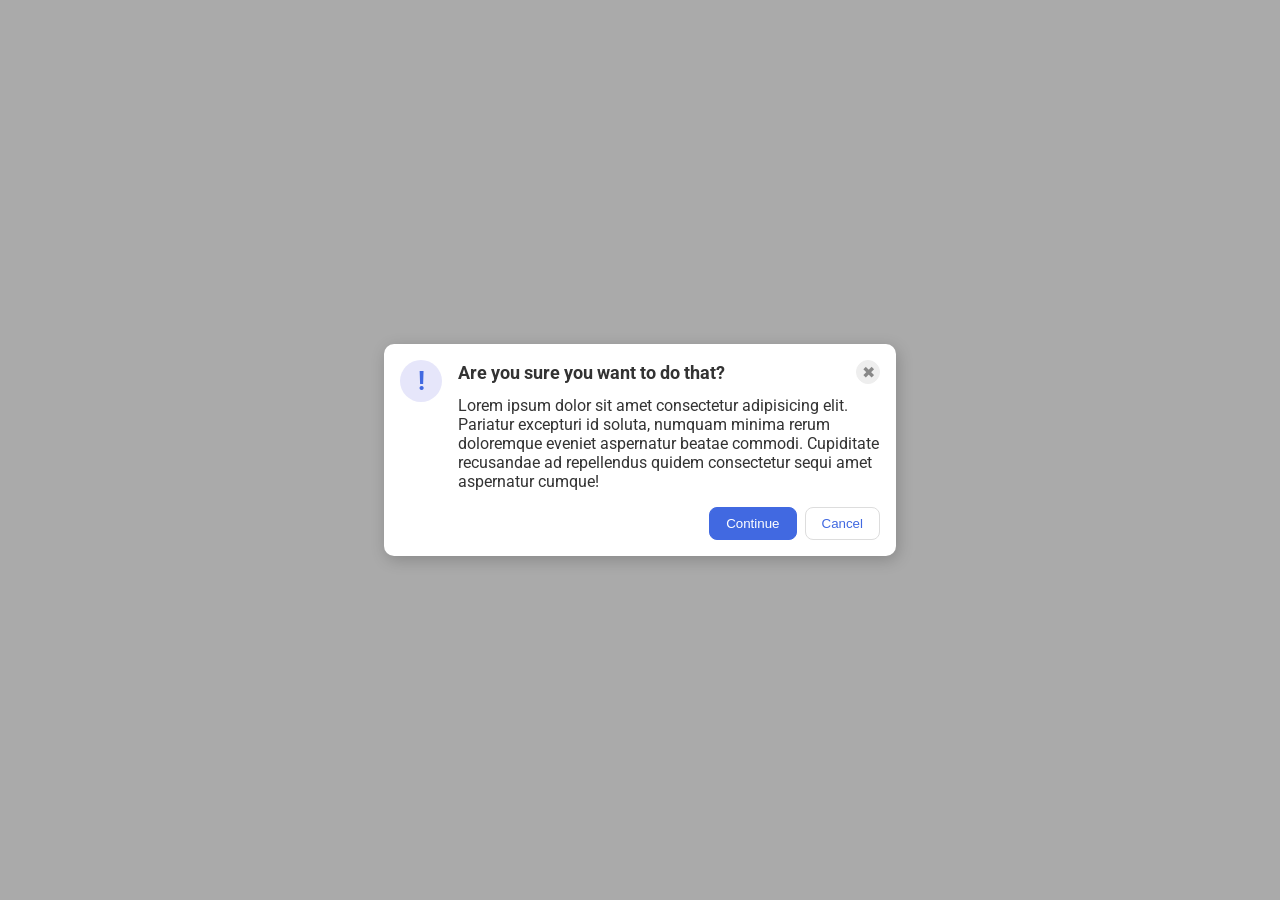
<file: foundations/flex/05-flex-modal/index.html>
<!DOCTYPE html>
<html lang="en">
  <head>
    <meta charset="UTF-8">
    <meta http-equiv="X-UA-Compatible" content="IE=edge">
    <meta name="viewport" content="width=device-width, initial-scale=1.0">
    <link rel="stylesheet" href="style.css">
    <title>Modal</title>
  </head>
  <body>
    <div class="modal">
      <div class="icon">!</div>
      <div class="content">
        <div class="header">
          <div class="title">Are you sure you want to do that?</div>
          <button class="close-button">✖</button>
        </div>
        <div class="text">Lorem ipsum dolor sit amet consectetur adipisicing elit. Pariatur excepturi id soluta, numquam minima rerum doloremque eveniet aspernatur beatae commodi. Cupiditate recusandae ad repellendus quidem consectetur sequi amet aspernatur cumque!</div>
        <div class="actions">
          <button class="continue">Continue</button>
          <button class="cancel">Cancel</button>
        </div>
      </div>
    </div>
  </body>
</html>
</file>
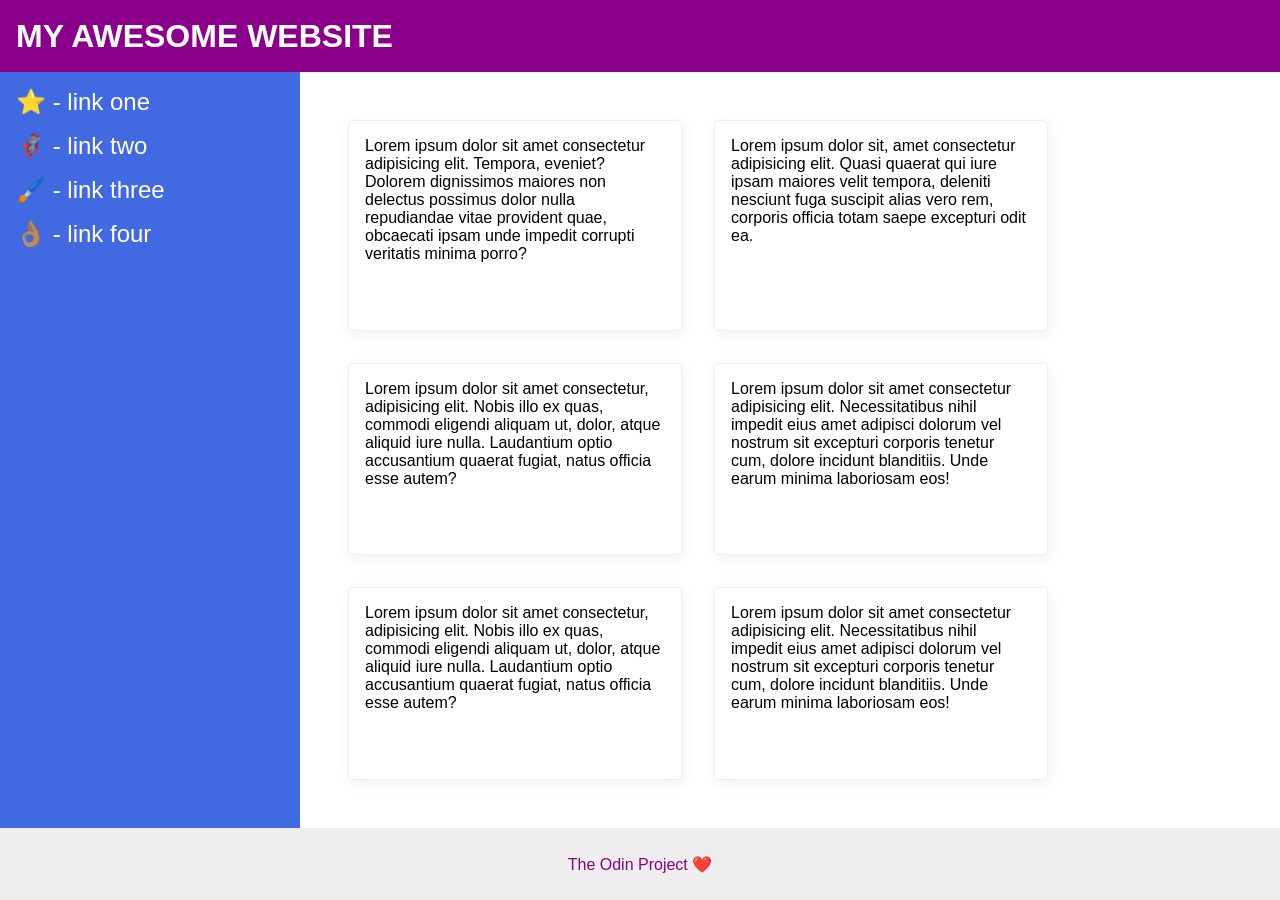
<file: foundations/flex/07-flex-layout-2/index.html>
<!DOCTYPE html>
<html lang="en">
  <head>
    <meta charset="UTF-8">
    <meta http-equiv="X-UA-Compatible" content="IE=edge">
    <meta name="viewport" content="width=device-width, initial-scale=1.0">
    <title>The Holy Grail</title>
    <link rel="stylesheet" href="style.css">
  </head>
  <body>
    <div class="header">
      MY AWESOME WEBSITE
    </div>
    
    <div class="body">
      <div class="sidebar">
        <ul>
          <li><a href="#">⭐ - link one</a></li>
          <li><a href="#">🦸🏽‍♂️ - link two</a></li>
          <li><a href="#">🖌️ - link three</a></li>
          <li><a href="#">👌🏽 - link four</a></li>
        </ul>
      </div>
      <div class="container">
        <div class="card">Lorem ipsum dolor sit amet consectetur adipisicing elit. Tempora, eveniet? Dolorem dignissimos maiores non delectus possimus dolor nulla repudiandae vitae provident quae, obcaecati ipsam unde impedit corrupti veritatis minima porro?</div>
        <div class="card">Lorem ipsum dolor sit, amet consectetur adipisicing elit. Quasi quaerat qui iure ipsam maiores velit tempora, deleniti nesciunt fuga suscipit alias vero rem, corporis officia totam saepe excepturi odit ea.</div>
        <div class="card">Lorem ipsum dolor sit amet consectetur, adipisicing elit. Nobis illo ex quas, commodi eligendi aliquam ut, dolor, atque aliquid iure nulla. Laudantium optio accusantium quaerat fugiat, natus officia esse autem?</div>
        <div class="card">Lorem ipsum dolor sit amet consectetur adipisicing elit. Necessitatibus nihil impedit eius amet adipisci dolorum vel nostrum sit excepturi corporis tenetur cum, dolore incidunt blanditiis. Unde earum minima laboriosam eos!</div>
        <div class="card">Lorem ipsum dolor sit amet consectetur, adipisicing elit. Nobis illo ex quas, commodi eligendi aliquam ut, dolor, atque aliquid iure nulla. Laudantium optio accusantium quaerat fugiat, natus officia esse autem?</div>
        <div class="card">Lorem ipsum dolor sit amet consectetur adipisicing elit. Necessitatibus nihil impedit eius amet adipisci dolorum vel nostrum sit excepturi corporis tenetur cum, dolore incidunt blanditiis. Unde earum minima laboriosam eos!</div>
      </div>
    </div>
    
    <div class="footer">
      The Odin Project ❤️
    </div>
  </body>
</html>
</file>
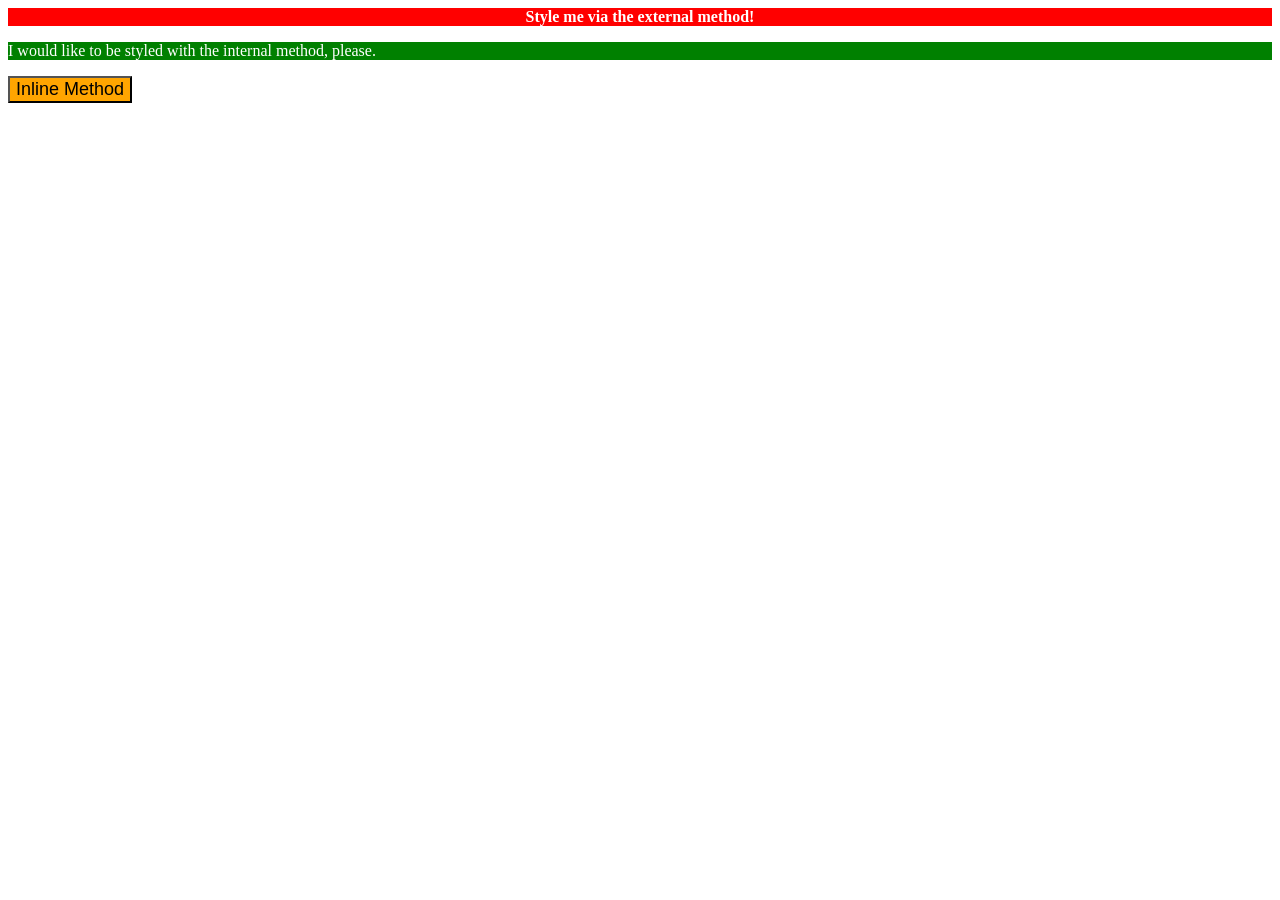
<file: foundations/intro-to-css/01-css-methods/index.html>
<!DOCTYPE html>
<html lang="en">

  <head>
    <meta charset="UTF-8">
    <link rel="stylesheet" href="styles.css">
    <style>
      p {
        background-color: green;
        color: white;
        font-size: "18px";
      }
    </style>
    <meta http-equiv="X-UA-Compatible" content="IE=edge">
    <meta name="viewport" content="width=device-width, initial-scale=1.0">
    <title>Methods for Adding CSS</title>
  </head>
  <body>
    <div>Style me via the external method!</div>
    <p>I would like to be styled with the internal method, please.</p>
    <button style="background-color: orange; font-size: 18px">Inline Method</button>
  </body>



</html>
</file>
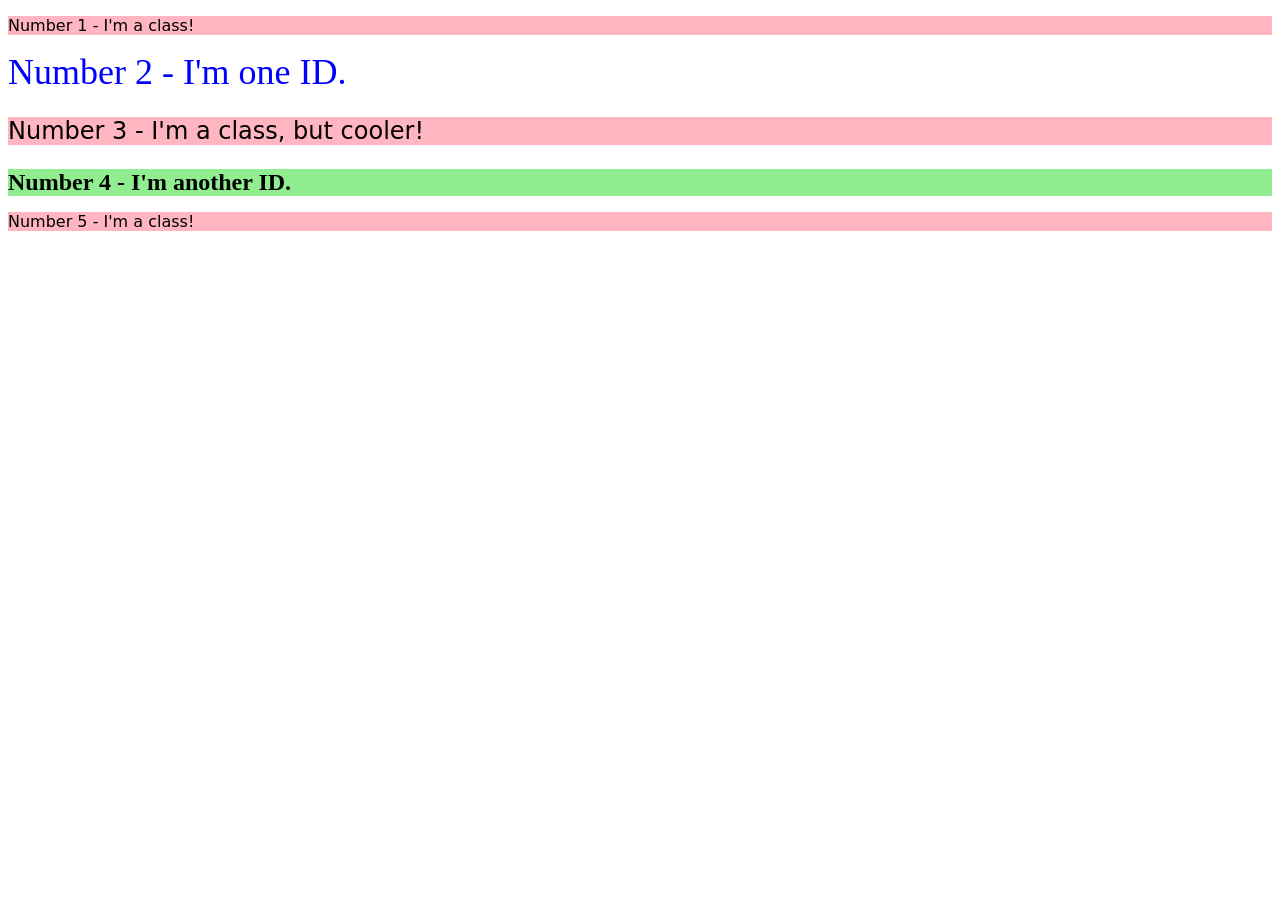
<file: foundations/intro-to-css/02-class-id-selectors/index.html>
<!DOCTYPE html>
<html lang="en">
  <head>
    <meta charset="UTF-8">
    <meta http-equiv="X-UA-Compatible" content="IE=edge">
    <meta name="viewport" content="width=device-width, initial-scale=1.0">
    <title>Class and ID Selectors</title>
    <link rel="stylesheet" href="style.css">
  </head>
  <body>
    <p class="odd-group">Number 1 - I'm a class!</p>
    <div id="number2">Number 2 - I'm one ID.</div>
    <p class="cooler">Number 3 - I'm a class, but cooler!</p>
    <div id="number4">Number 4 - I'm another ID.</div>
    <p class="odd-group">Number 5 - I'm a class!</p>
  </body>
</html>
</file>
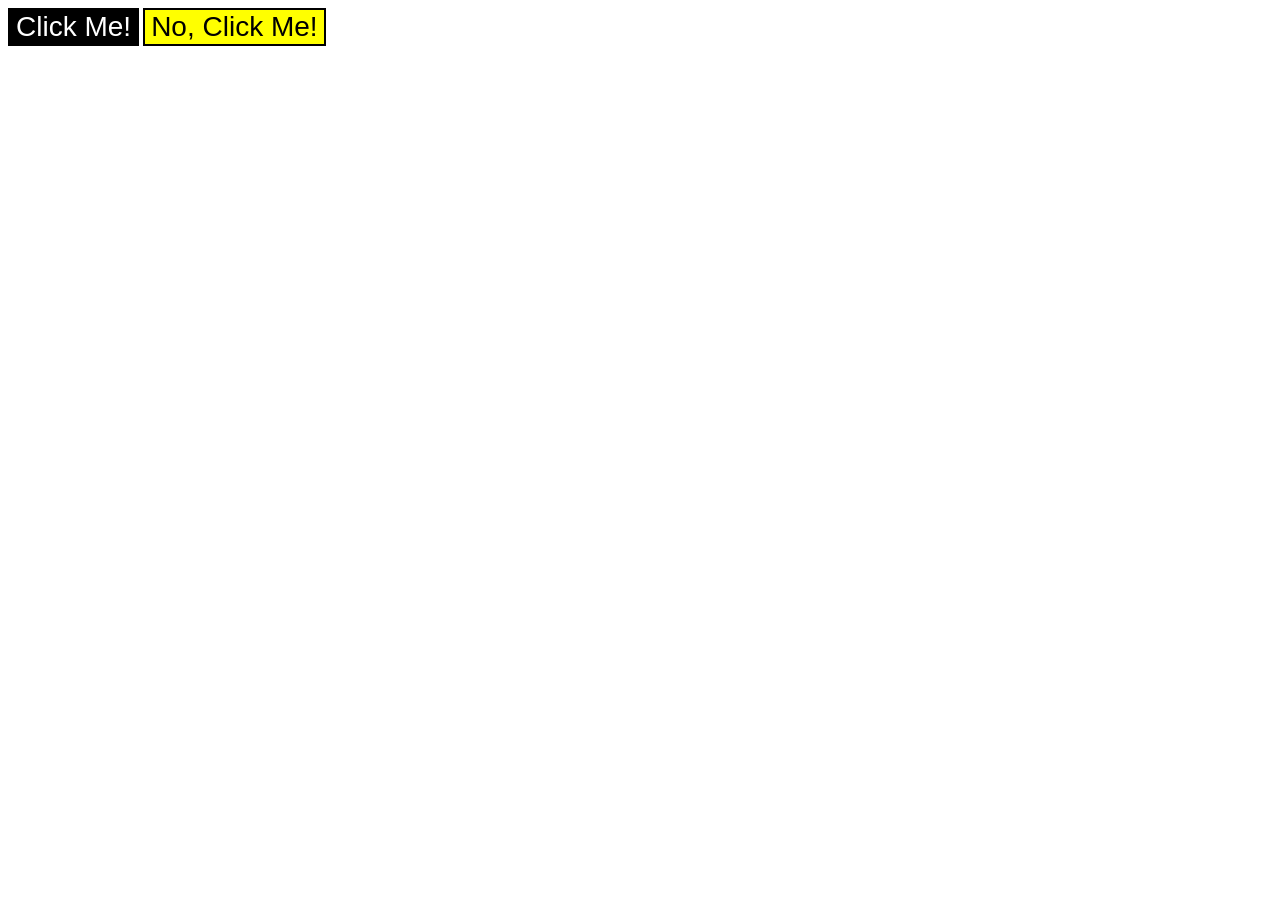
<file: foundations/intro-to-css/03-grouping-selectors/index.html>
<!DOCTYPE html>
<html lang="en">
  <head>
    <meta charset="UTF-8">
    <meta http-equiv="X-UA-Compatible" content="IE=edge">
    <meta name="viewport" content="width=device-width, initial-scale=1.0">
    <title>Grouping Selectors</title>
    <link rel="stylesheet" href="style.css">
  </head>
  <body>
    <button class="left-button">Click Me!</button>
    <button class="right-button">No, Click Me!</button>
  </body>
</html>
</file>
<file: foundations/flex/05-flex-modal/style.css>
@import url('https://fonts.googleapis.com/css2?family=Roboto:wght@400;700&display=swap');

html, body {
  height: 100%;
}

body {
  font-family: Roboto, sans-serif;
  margin: 0;
  background: #aaa;
  color: #333;
  /* I'll give you this one for free lol */
  display: flex;
  align-items: center;
  justify-content: center;
}

.modal {
  background: white;
  width: 480px;
  border-radius: 10px;
  box-shadow: 2px 4px 16px rgba(0,0,0,.2);
  /* layout: icon on left, content column on right */
  display: flex;
  gap: 16px;
  padding: 16px;
  align-items: flex-start;
}

.icon {
  color: royalblue;
  font-size: 26px;
  font-weight: 700;
  background: lavender;
  width: 42px;
  height: 42px;
  border-radius: 50%;
  display: flex;
  align-items: center;
  justify-content: center;
  flex-shrink: 0; /* prevent icon from shrinking */
}

.close-button {
  background: #eee;
  border-radius: 50%;
  color: #888;
  font-weight: 400;
  font-size: 16px;
  height: 24px;
  width: 24px;
  display: flex;
  align-items: center;
  justify-content: center;
  border: 1px solid #eee;
  padding: 0;
}

button {
  cursor: pointer;
  padding: 8px 16px;
  border-radius: 8px;
}

button.continue {
  background: royalblue;
  border: 1px solid royalblue;
  color: white;
}

button.cancel {
  background: white;
  border: 1px solid #ddd;
  color: royalblue;
}

/* ------------------ new content layout ------------------ */
.content {
  display: flex;
  flex-direction: column;
  flex: 1 1 auto;
}

.header {
  display: flex;
  align-items: center;
  /* do not use space-between; we'll center title with auto margins */
}

.title {
  margin: 0;
  font-size: 18px;
  font-weight: 700;
  flex: 1 1 auto; /* take available header space */
  text-align: left; /* left-justify the prompt */
}

.text {
  margin: 12px 0 16px 0;
}

.actions {
  display: flex;
  justify-content: flex-end;
  gap: 8px;
}
</file>
<file: foundations/flex/07-flex-layout-2/style.css>
body {
  font-family: -apple-system, BlinkMacSystemFont, 'Segoe UI', Roboto, Oxygen, Ubuntu, Cantarell, 'Open Sans', 'Helvetica Neue', sans-serif;
  margin: 0;
  min-height: 100vh;
  display: flex;
  flex-direction: column;
}

.header {
  height: 72px;
  background: darkmagenta;
  color: white;
  display: flex;
  align-items: center;
  padding: 0 16px;
  font-size: 32px;
  font-weight: 900;
}

.footer {
  height: 72px;
  background: #eee;
  color: darkmagenta;
  display: flex;
  align-items: center;
  justify-content: center;
}

.body {
  flex: 1;
  display: flex;
}

.sidebar {
  width: 300px;
  background: royalblue;
  box-sizing: border-box;
  flex-shrink: 0;
  padding: 16px;
}

ul {
  list-style-type: none;
  margin: 0;
  padding: 0;
}

li {
  margin-bottom: 16px;
}

a {
  color: white;
  text-decoration: none;
  font-size: 24px;
}

.container {
  padding: 48px;
  display: flex;
  flex-wrap: wrap;
  gap: 32px;
}

.card {
  border: 1px solid #eee;
  box-shadow: 2px 4px 16px rgba(0,0,0,.06);
  border-radius: 4px;
  padding: 16px;
  width: 300px;
}
</file>
<file: foundations/intro-to-css/01-css-methods/styles.css>
/* styles.css */

div {
    background-color: red;
    color: white;
    font-size: "22px";
    text-align: center;
    font-weight: bold;

}
</file>
<file: foundations/intro-to-css/02-class-id-selectors/style.css>
/* Add CSS Styling */

.odd-group, 
.cooler {
    background-color: lightpink;
    font-family: Verdana, "DejaVu Sans", sans-serif;

}

.cooler {
    font-size: 24px;
}

#number2 {
    color: blue;
    font-size: 36px;
}

#number4 {
    background-color: lightgreen;
    font-weight: bold;
    font-size: 24px
}
</file>
<file: foundations/intro-to-css/03-grouping-selectors/style.css>
/* Add CSS Styling */

.left-button,
.right-button {
    border: black 2px solid;
    font-family: Helvetica, "Times New Roman", sans-serif;
    font-size: 28px;
}

.left-button {
    background-color: black;
    color: white;
}

.right-button {
    background-color: yellow;
}
</file>
